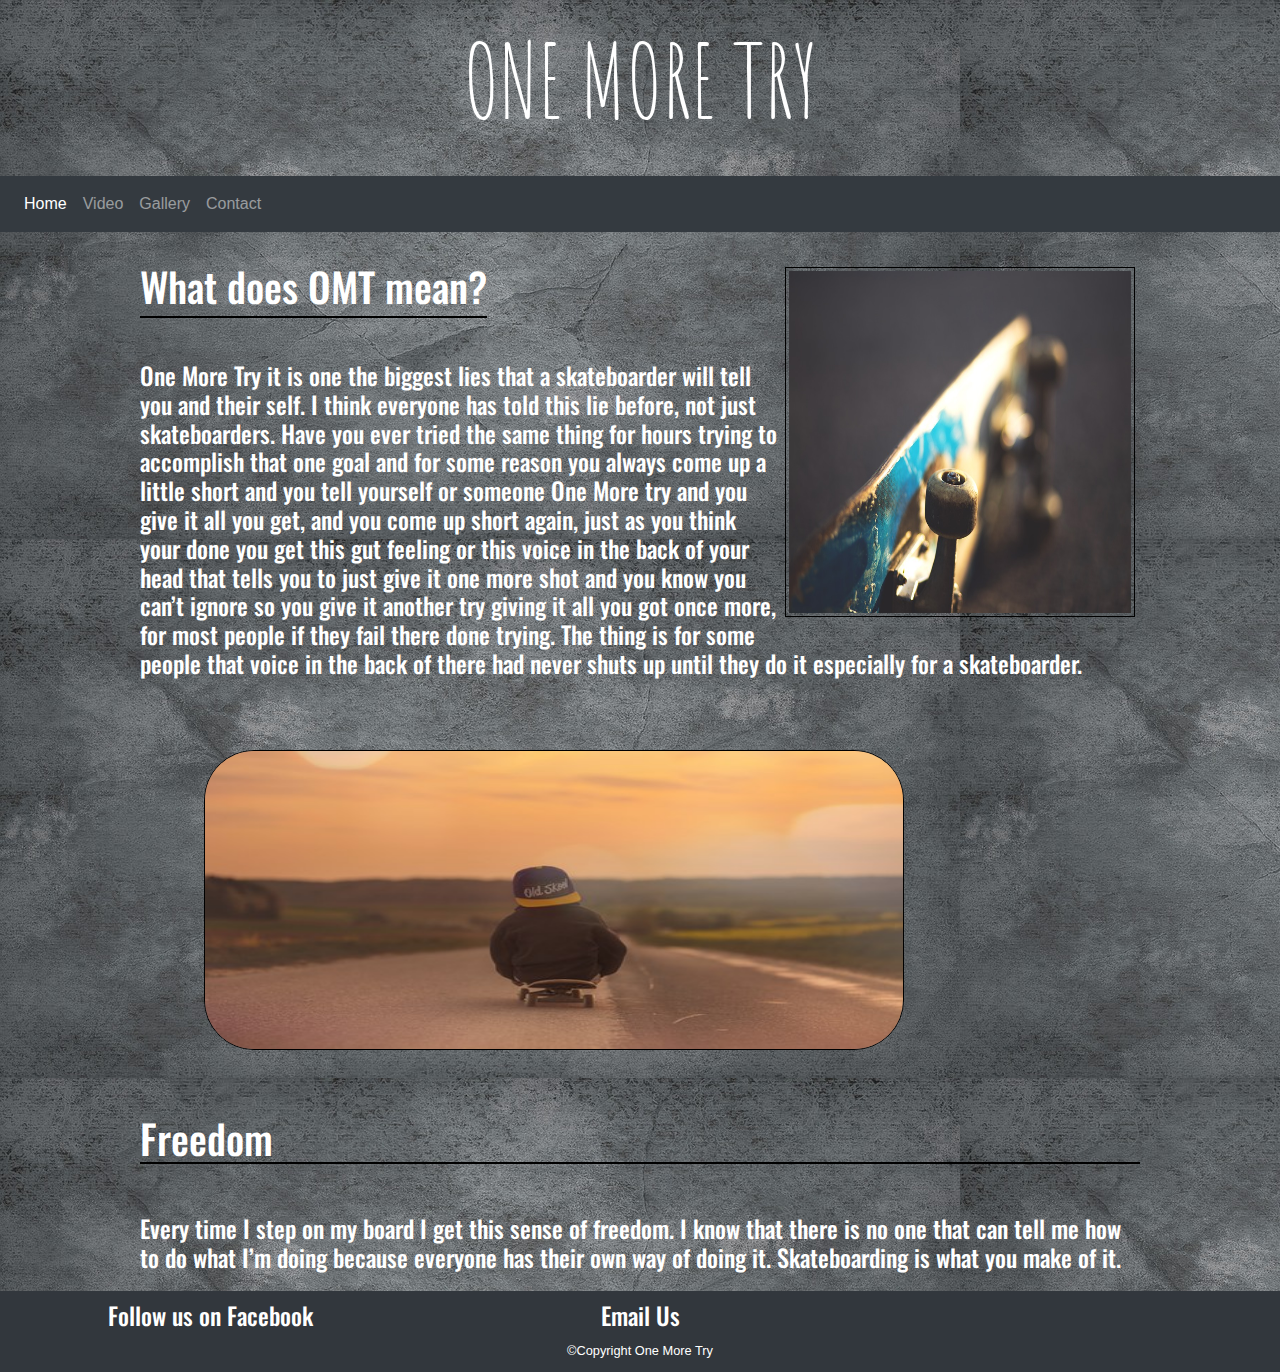
<file: index.html>
<!DOCTYPE html>
<html lang="en">
<head>
      <meta charset="UTF-8">
      <title> One More Try</title>
      <meta name="viewport" content="width=device-width, initial-scale=1">
      <meta name="description" content="This is the website description">
      <!-- Bootstrap Stylesheet-->
      <link rel="stylesheet" href="https://maxcdn.bootstrapcdn.com/bootstrap/4.1.3/css/bootstrap.min.css">
      <!-- Custom styles - must be the last stylesheet -->
      <link rel="stylesheet" type="text/css" href="style.css">
</head>

<body>

<header>

  <p class="text-center"> ONE MORE TRY </p>

</header>


<nav class="navbar navbar-expand-sm navbar-dark bg-dark ">
        <button class="navbar-toggler" type="button" data-toggle="collapse" data-target="#navbarSupportedContent" aria-controls="navbarSupportedContent" aria-expanded="false" aria-label="Toggle navigation">
    		<span class="navbar-toggler-icon"></span>
  	    </button>

 	      <div class="collapse navbar-collapse" id="navbarSupportedContent">
    		<ul class="navbar-nav">

      			<li class="nav-item active"><a class="nav-link" href="index.html">Home</a></li>
      			<li class="nav-item"><a class="nav-link" href="video-template.html">Video</a></li>
      			<li class="nav-item"><a class="nav-link" href="gallery-modal.html">Gallery</a></li>
      			<li class="nav-item"><a class="nav-link" href="contact.html">Contact</a></li>

        </ul>
        </div>
</nav>

<main>

  <img class="kid" src="images/board.jpg" height="350px" width="350px" alt="board">
  <h1 class="mean"> What does OMT mean?<h1>
  <h4> One More Try it is one the biggest lies that a skateboarder will tell you and their self.
  I think everyone has told this lie before, not just skateboarders. Have you ever
  tried the same thing for hours trying to accomplish that one goal and for some
  reason you always come up a little short and you tell yourself or someone One More
  try and you give it all you get, and you come up short again, just as you think
  your done you get this gut feeling or this voice in the back of your head that
  tells you to just give it one more shot and you know you can’t ignore so you give it
  another try giving it all you got once more, for most people if they fail there done trying. The thing is for some people that voice in the back of there had never shuts up until they do it especially for a skateboarder.
  </h4>
  <img class="free" src="images/kid.jpg" height="300px" width="700px" alt="kid">
  <h1 class="freedom"> Freedom<h1>
  <h4> Every time I step on my board I get this sense of freedom. I know that
    there is no one that can tell me how to do what I’m doing because everyone has
    their own way of doing it. Skateboarding is what you make of it. <h4>


</main>

<footer>

              <div class="row icons">
            	<div class="col-sm-4" >
                  <a href="https:/facebook.com">
                  <i class="fa fa-facebook-square" aria-hidden="true"></i>
                  <h4>Follow us on Facebook</h4>
                  </a>
              </div>
              <div class="col-sm-4" >
                  <a href="mailto:kennethholmes901@yahoo.com">
                  <i class="fa fa-envelope" aria-hidden="true"></i>
                  <h4>Email Us</h4>
                  </a>
              </div>
              </div>

         <small class="fine-print">&copy;Copyright One More Try</small>
</footer>
      <!--jQuery, Popper, and Bootstrap Javascript files-->
      <script src="https://ajax.googleapis.com/ajax/libs/jquery/3.3.1/jquery.min.js"></script>
      <script src="https://cdnjs.cloudflare.com/ajax/libs/popper.js/1.14.3/umd/popper.min.js"></script>
      <script src="https://maxcdn.bootstrapcdn.com/bootstrap/4.1.3/js/bootstrap.min.js"></script>

</body>
</html>
</file>
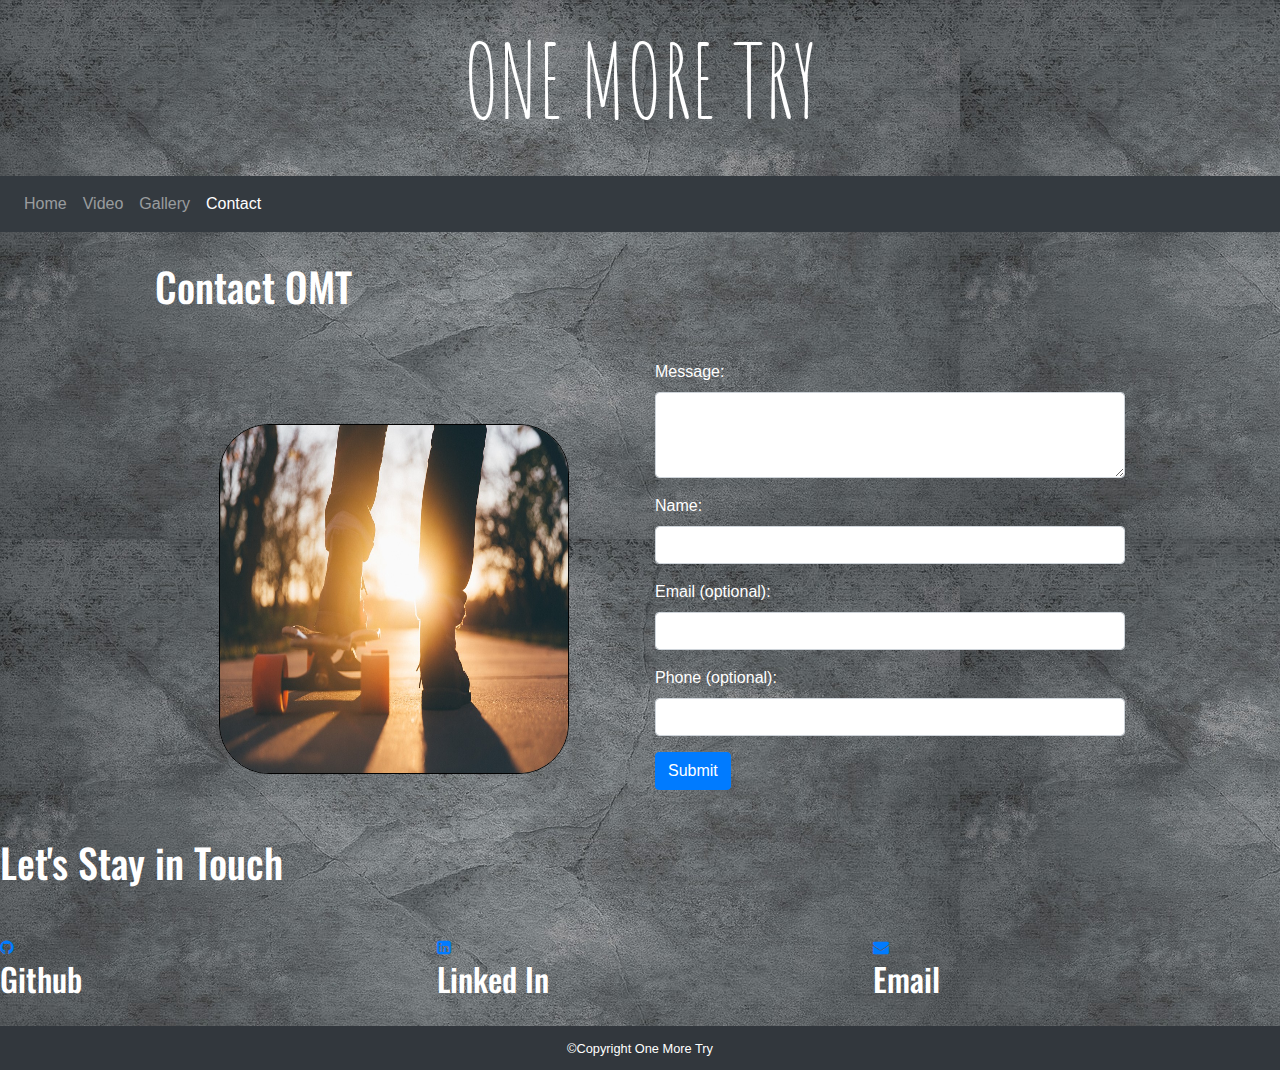
<file: contact.html>
<!DOCTYPE html>
<html lang="en">
<head>
      <meta charset="UTF-8">
      <title>Grid Template</title>
      <meta name="viewport" content="width=device-width, initial-scale=1">
      <meta name="description" content="This is the website description">
      <!--Google Font -->
      <link href='https://fonts.googleapis.com/css?family=Libre+Baskerville:400,400italic,700' rel='stylesheet' type='text/css'>
      <!-- Bootstrap Stylesheet-->
      <link rel="stylesheet" href="https://maxcdn.bootstrapcdn.com/bootstrap/4.1.3/css/bootstrap.min.css">
	 <!--Font Awesome -->
      <link rel="stylesheet" type="text/css" href="https://maxcdn.bootstrapcdn.com/font-awesome/4.6.3/css/font-awesome.min.css" >
      <!-- Custom styles - must be the last stylesheet -->
      <link rel="stylesheet" type="text/css" href="style.css">
</head>

<body>

<header>

        <p class="text-center"> ONE MORE TRY </p>

</header>
<nav class="navbar navbar-expand-sm navbar-dark bg-dark ">
        <button class="navbar-toggler" type="button" data-toggle="collapse" data-target="#navbarSupportedContent" aria-controls="navbarSupportedContent" aria-expanded="false" aria-label="Toggle navigation">
    		<span class="navbar-toggler-icon"></span>
  	    </button>

 <div class="collapse navbar-collapse" id="navbarSupportedContent">

   <ul class="navbar-nav">

      			<li class="nav-item"><a class="nav-link" href="index.html">Home</a></li>
      			<li class="nav-item"><a class="nav-link" href="video-template.html">Video</a></li>
      			<li class="nav-item"><a class="nav-link" href="gallery-modal.html">Gallery</a></li>
      			<li class="nav-item active"><a class="nav-link" href="contact.html">Contact</a></li>

  </ul>

 </div>

</nav>

<main>
    <div class="container-fluid">
    <div class="row">
    <div class="col-sm-12">
        <h1>Contact OMT</h1>
    </div>
    </div>
    <div class="row">
    <div class="col-sm-6">
        <img class="contact"src="images/contact.jpg" height="350px" width="350px" alt="board">
    <div class="coni"> </div>
    </div>
    <div class="col-sm-6">
    <div>
        <form role="form" method = "post" action="contactAction.php">
            <!-- "contactAction.php" is the form action and holds the scripts that run when the form is submitted.-->
    <div class="form-group"> <!--"form-group" adds Bootstrap styling. -->
        <label for = "describe">Message:</label>
        <textarea class="form-control"  id = "describe" name = "describe" rows="3"></textarea>
    </div>
    <div class="form-group">
      <label for= "name">Name: </label>
      <input type = "text" class="form-control" id = "name" name = "name" />
    </div>
    <div class="form-group">
        <label for= "email">Email (optional): </label>
        <input type = "email"  class="form-control" id = "email" name = "email" />
    </div>
    <div class="form-group">
      <label for = "phone">Phone (optional): </label>
      <input type = "text" class="form-control"  id = "phone" name = "phone" />
    </div>
    <div class="form-group">
      <input class="btn btn-primary" type="submit" value = "Submit" name ="submit" />
    </div>
      </form>
    </div>
        <!--end contactform-->
    </div>
    </div>
    </div>

</main>

  <h1>Let's Stay in Touch</h1>
    </div>
    </div>
    <div class="row ">
    <div class="col-sm-4">
    <a href="#"><i class="fa fa-github" aria-hidden="true"></i>

  <h2>Github</h2></a>

    </div>
    <div class="col-sm-4">
    <a href="#"><i class="fa fa-linkedin-square" aria-hidden="true"></i>

  <h2>Linked In</h2></a>

    </div>
    <div class="col-sm-4">
    <a href="#"><i class="fa fa-envelope" aria-hidden="true"></i>

<h2>Email</h2></a>

    </div>
    </div>
    </div>

</main>

<footer>

  <small class="fine-print">&copy;Copyright One More Try</small>

</footer>
      <!--jQuery, Popper, and Bootstrap Javascript files-->
<script src="https://ajax.googleapis.com/ajax/libs/jquery/3.3.1/jquery.min.js"></script>
<script src="https://cdnjs.cloudflare.com/ajax/libs/popper.js/1.14.3/umd/popper.min.js"></script>
<script src="https://maxcdn.bootstrapcdn.com/bootstrap/4.1.3/js/bootstrap.min.js"></script>

</body>

</html>
</file>
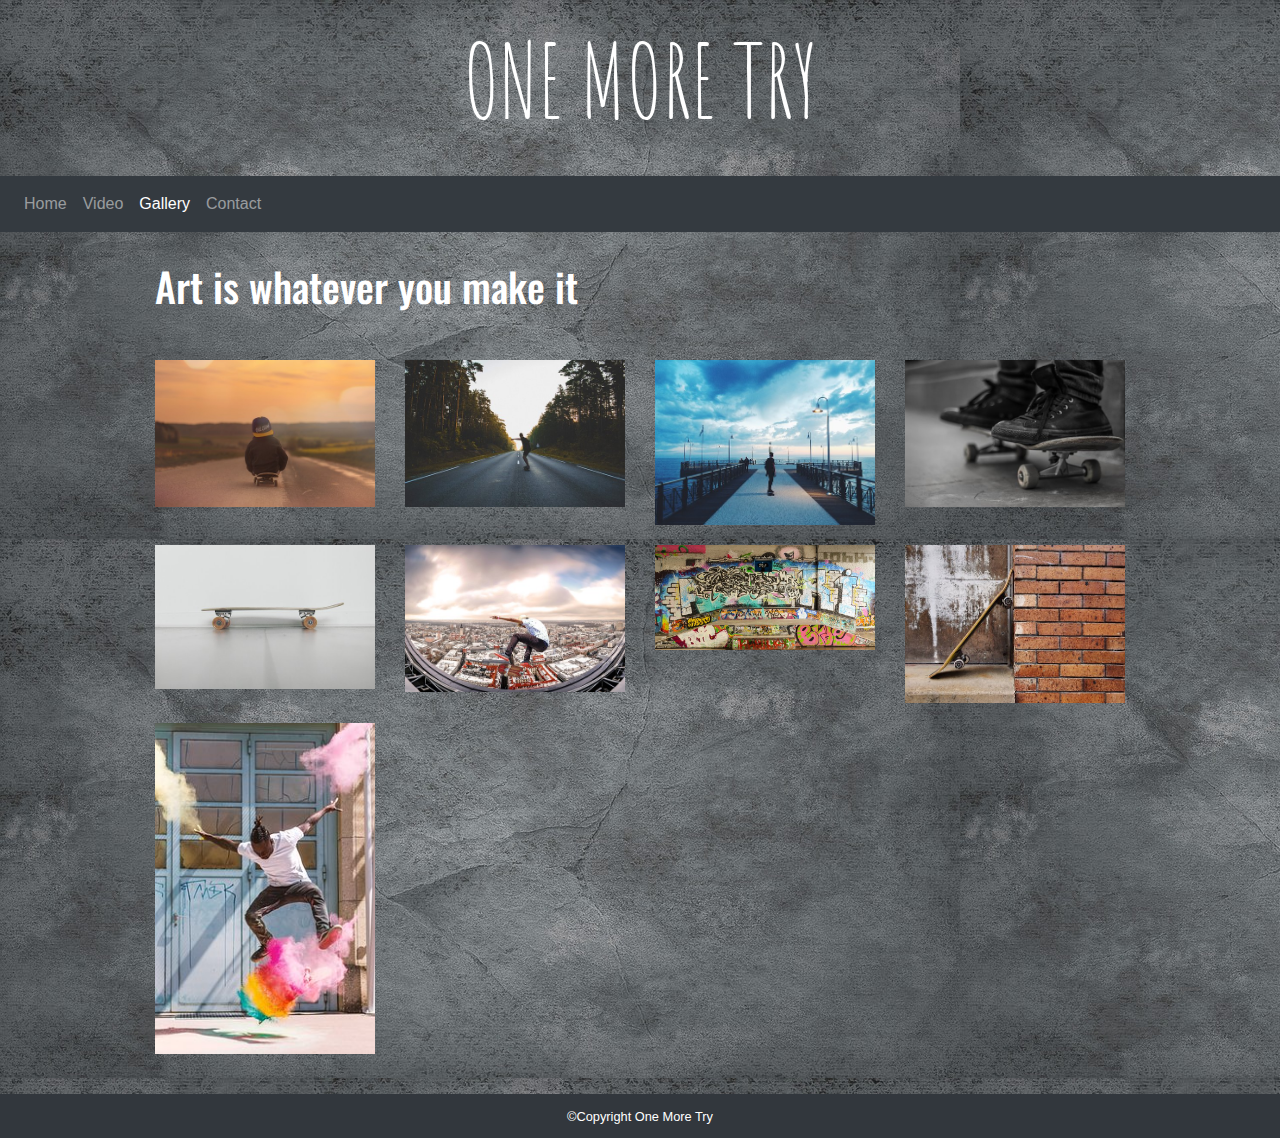
<file: gallery-modal.html>
<!DOCTYPE html>
<html lang="en">
<head>
      <meta charset="UTF-8">
      <title>Grid Template</title>
      <meta name="viewport" content="width=device-width, initial-scale=1">
      <meta name="description" content="This is the website description">
      <!--Google Font -->
      <link href='https://fonts.googleapis.com/css?family=Libre+Baskerville:400,400italic,700' rel='stylesheet' type='text/css'>
      <!-- Bootstrap Stylesheet-->
      <link rel="stylesheet" href="https://maxcdn.bootstrapcdn.com/bootstrap/4.1.3/css/bootstrap.min.css">
	 <!--Font Awesome -->
      <link rel="stylesheet" type="text/css" href="https://maxcdn.bootstrapcdn.com/font-awesome/4.6.3/css/font-awesome.min.css" >
      <!-- Custom styles - must be the last stylesheet -->
      <link rel="stylesheet" type="text/css" href="style.css">
</head>

<body>

<header>

        <p class="text-center"> ONE MORE TRY </p>

</header>
        <nav class="navbar navbar-expand-sm navbar-dark bg-dark ">
        <button class="navbar-toggler" type="button" data-toggle="collapse" data-target="#navbarSupportedContent" aria-controls="navbarSupportedContent" aria-expanded="false" aria-label="Toggle navigation">
    		<span class="navbar-toggler-icon"></span>
  	    </button>

 	      <div class="collapse navbar-collapse" id="navbarSupportedContent">

    		<ul class="navbar-nav">

      			<li class="nav-item"><a class="nav-link" href="index.html">Home</a></li>
      			<li class="nav-item"><a class="nav-link" href="video-template.html">Video</a></li>
      			<li class="nav-item active"><a class="nav-link" href="gallery-modal.html">Gallery</a></li>
      			<li class="nav-item"><a class="nav-link" href="contact.html">Contact</a></li>

    		</ul>

        </div>
</nav>

<main>

    <div class="container-fluid">
      <h1>Art is whatever you make it</h1>
    <!--The nobullets class removes the bullets from the li items.-->
    <ul class="row nobullets">
      <!--col-lg-3 sets the number of images at 4 per row for large screens, e.g. desktops.
                col-md-4, 3 per row, for medium screens, e.g. laptops
                col-sm-6, 2 per row, for small devices, e.g. tablets
                col-xs-12, 1 per row, for extra small devices, e.g. smartphones
                Replace these images with your images. The slideshow works best when the images are all the same size.  -->
      <li class="col-lg-3 col-md-4 col-sm-6 col-xs-12"><img class="img-fluid boxstyle" height="480px" src="images/kid.jpg" width="640px"></li>
      <li class="col-lg-3 col-md-4 col-sm-6 col-xs-12"><img class="img-fluid boxstyle" height="480px" src="images/ph8.jpg" width="640px"></li>
      <li class="col-lg-3 col-md-4 col-sm-6 col-xs-12"><img class="img-fluid boxstyle" height="480px" src="images/ph2.jpg" width="640px"></li>
      <li class="col-lg-3 col-md-4 col-sm-6 col-xs-12"><img class="img-fluid boxstyle" height="480px" src="images/ph3.jpg" width="640px"></li>
      <li class="col-lg-3 col-md-4 col-sm-6 col-xs-12"><img class="img-fluid boxstyle" height="480px" src="images/ph4.jpg" width="640px"></li>
      <li class="col-lg-3 col-md-4 col-sm-6 col-xs-12"><img class="img-fluid boxstyle" height="480px" src="images/ph5.jpg" width="640px"></li>
      <li class="col-lg-3 col-md-4 col-sm-6 col-xs-12"><img class="img-fluid boxstyle" height="480px" src="images/ph6.jpg" width="640px"></li>
      <li class="col-lg-3 col-md-4 col-sm-6 col-xs-12"><img class="img-fluid boxstyle" height="480px" src="images/ph7.jpg" width="640px"></li>
      <li class="col-lg-3 col-md-4 col-sm-6 col-xs-12"><img class="img-fluid boxstyle" height="480px" src="images/ph1.jpg" width="640px"></li>

    </ul>
    <!--This is the modal view that appears when the user selects an image-->
    <div aria-hidden="true" aria-labelledby="myModalLabel" class="modal fade" id="myModal" role="dialog" tabindex="-1">
    <div class="modal-dialog">
    <div class="modal-content">
    <div class="modal-body"></div>
    </div>
        <!-- /.modal-content -->
    </div>
      <!-- /.modal-dialog -->
    </div>
    <!-- /.modal -->
    </div>
  <!-- /container --><!--End Content--><!--End wrapper-->
</main>

<footer>

  <small class="fine-print">&copy;Copyright One More Try</small>

</footer>
      <!--jQuery, Popper, and Bootstrap Javascript files-->
<script src="https://ajax.googleapis.com/ajax/libs/jquery/3.3.1/jquery.min.js"></script>
<script src="https://cdnjs.cloudflare.com/ajax/libs/popper.js/1.14.3/umd/popper.min.js"></script>
<script src="https://maxcdn.bootstrapcdn.com/bootstrap/4.1.3/js/bootstrap.min.js"></script>



 <!--This is the Javascript for the modal -->

    <script>
                 $(document).ready(function(){
                     $('li img').on('click',function(){
                         var src = $(this).attr('src');
                         var img = '<img src="' + src + '" class="img-fluid"/>';

                         //start of new code new code
                         var index = $(this).parent('li').index();

                         var html = '';
                         html += img;
                         html += '<div style="height:25px;clear:both;display:block;">';
                         html += '<a class="controls next" href="'+ (index+2) + '">NEXT<\/a>';
                         html += '<a class="controls previous" href="' + (index) + '">PREVIOUS<\/a>';
                         html += '<\/div>';

                         $('#myModal').modal();
                         $('#myModal').on('shown.bs.modal', function(){
                             $('#myModal .modal-body').html(html);
                             //new code
                             $('a.controls').trigger('click');
                         })
                         $('#myModal').on('hidden.bs.modal', function(){
                             $('#myModal .modal-body').html('');
                         });


                    });

                 })

                 //page controls prev and next
                 $(document).on('click', 'a.controls', function(){
                     var index = $(this).attr('href');
                     var src = $('ul.row li:nth-child('+ index +') img').attr('src');

                     $('.modal-body img').attr('src', src);

                     var newPrevIndex = parseInt(index) - 1;
                     var newNextIndex = parseInt(newPrevIndex) + 2;

                     if($(this).hasClass('previous')){
                         $(this).attr('href', newPrevIndex);
                         $('a.next').attr('href', newNextIndex);
                     }else{
                         $(this).attr('href', newNextIndex);
                         $('a.previous').attr('href', newPrevIndex);
                     }

                     var total = $('ul.row li').length + 1;
                     //hide next button
                     if(total === newNextIndex){
                         $('a.next').hide();
                     }else{
                         $('a.next').show()
                     }
                     //hide previous button
                     if(newPrevIndex === 0){
                         $('a.previous').hide();
                     }else{
                         $('a.previous').show()
                     }


                     return false;
                 });
    </script>
    
</body>

</html>
</file>
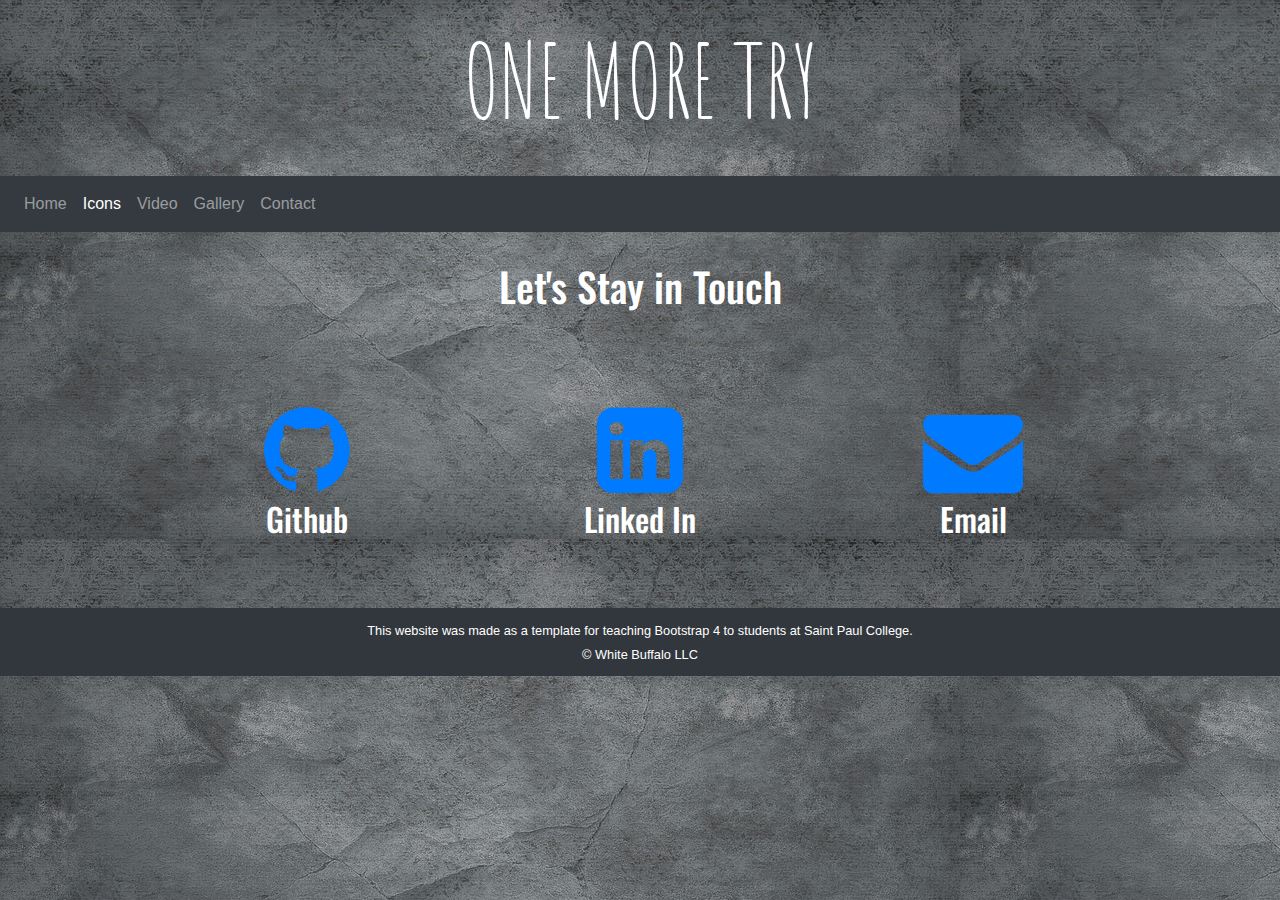
<file: icons.html>
<!DOCTYPE html>
<html lang="en">
<head>
      <meta charset="UTF-8">
      <title>Grid Template</title>
      <meta name="viewport" content="width=device-width, initial-scale=1">
      <meta name="description" content="This is the website description">
      <!--Google Font -->
      <link href='https://fonts.googleapis.com/css?family=Libre+Baskerville:400,400italic,700' rel='stylesheet' type='text/css'>
      <!-- Bootstrap Stylesheet-->
      <link rel="stylesheet" href="https://maxcdn.bootstrapcdn.com/bootstrap/4.1.3/css/bootstrap.min.css">
	 <!--Font Awesome -->
      <link rel="stylesheet" href="https://cdnjs.cloudflare.com/ajax/libs/font-awesome/4.7.0/css/font-awesome.min.css">
<!-- Custom styles - must be the last stylesheet -->
      <link rel="stylesheet" type="text/css" href="style.css">
</head>

<body>

<header>

        <p class="text-center"> ONE MORE TRY </p>

</header>
        <nav class="navbar navbar-expand-sm navbar-dark bg-dark ">
        <button class="navbar-toggler" type="button" data-toggle="collapse" data-target="#navbarSupportedContent" aria-controls="navbarSupportedContent" aria-expanded="false" aria-label="Toggle navigation">
    		<span class="navbar-toggler-icon"></span>
  	    </button>

 	      <div class="collapse navbar-collapse" id="navbarSupportedContent">
    		<ul class="navbar-nav">

      			<li class="nav-item"><a class="nav-link" href="index.html">Home</a></li>
            <li class="nav-item active"><a class="nav-link" href="icons.html">Icons</a></li>
      			<li class="nav-item"><a class="nav-link" href="video-template.html">Video</a></li>
      			<li class="nav-item"><a class="nav-link" href="gallery-modal.html">Gallery</a></li>
      			<li class="nav-item"><a class="nav-link" href="contact.html">Contact</a></li>

    		</ul>
  	    </div>
</nav>

<main>

        <div class="container-fluid contact-icons">
        <div class="row">
        <div class="col-sm-12">
          <h1>Let's Stay in Touch</h1>
        </div>
        </div>
        <div class="row ">

        <div class="col-sm-4">
        <a href="#"><i class="fa fa-github" aria-hidden="true"></i>

          <h2>Github</h2></a>

        </div>
        <div class="col-sm-4">
        <a href="#"><i class="fa fa-linkedin-square" aria-hidden="true"></i>

          <h2>Linked In</h2></a>

        </div>
        <div class="col-sm-4">
        <a href="#"><i class="fa fa-envelope" aria-hidden="true"></i>

          <h2>Email</h2></a>

        </div>
        </div>
        </div>

</main>

<footer>

      <small>This website was made as a template for teaching Bootstrap 4 to students at Saint Paul College. <br>
      &copy; White Buffalo LLC</small>

</footer>
      <!--jQuery, Popper, and Bootstrap Javascript files-->
<script src="https://ajax.googleapis.com/ajax/libs/jquery/3.3.1/jquery.min.js"></script>
<script src="https://cdnjs.cloudflare.com/ajax/libs/popper.js/1.14.3/umd/popper.min.js"></script>
<script src="https://maxcdn.bootstrapcdn.com/bootstrap/4.1.3/js/bootstrap.min.js"></script>

</body>

</html>
</file>
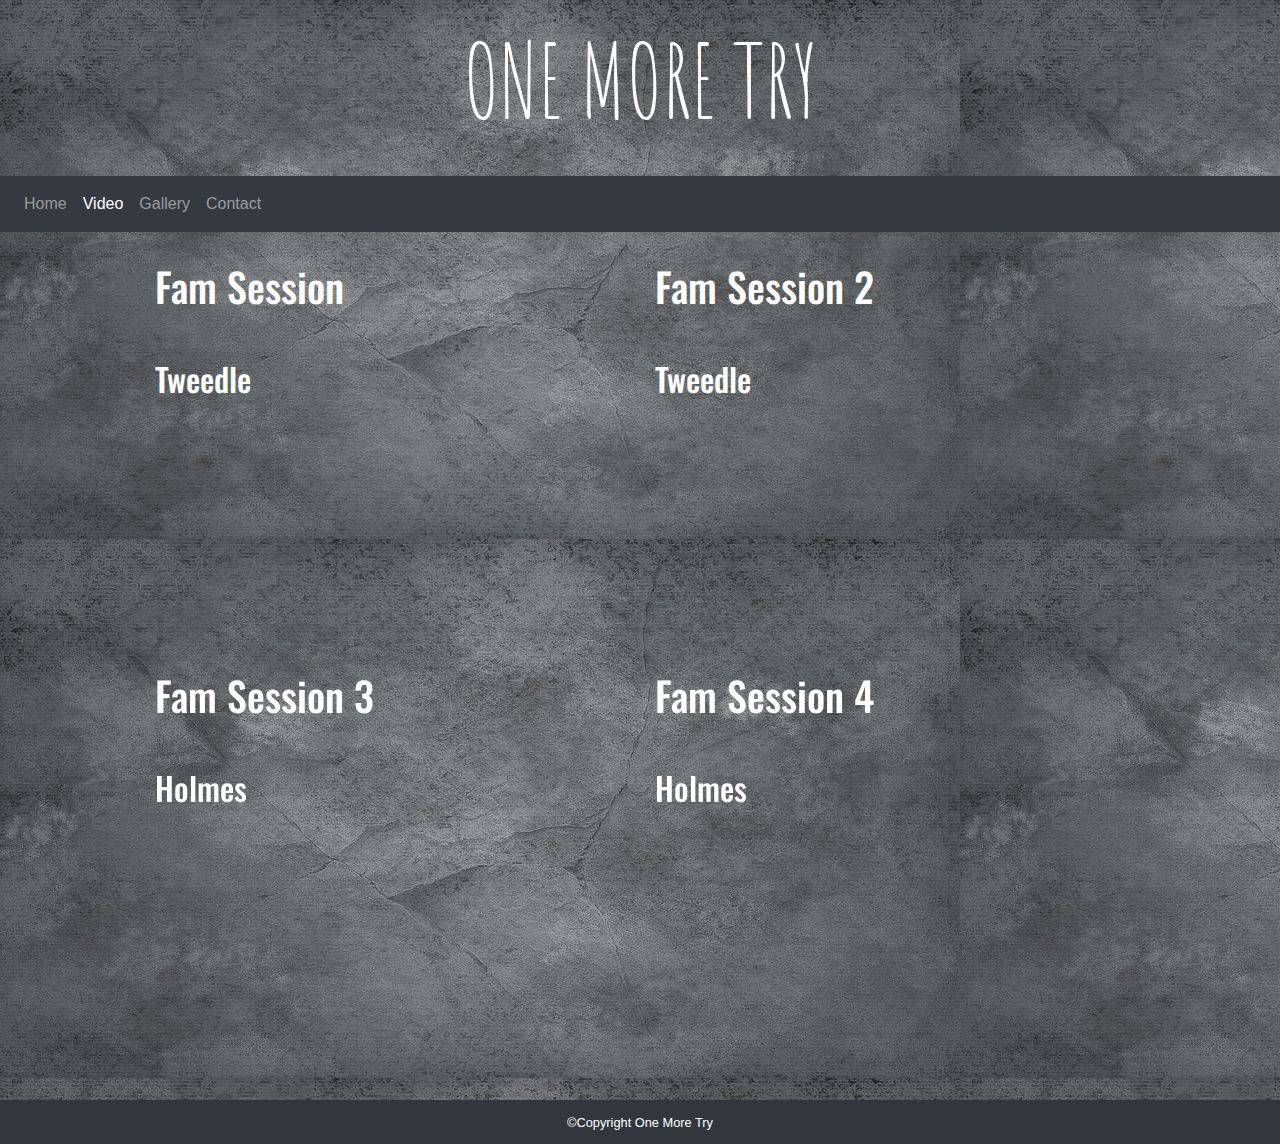
<file: video-template.html>
<!DOCTYPE html>
<html lang="en">
<head>
      <meta charset="UTF-8">
      <title>Grid Template</title>
      <meta name="viewport" content="width=device-width, initial-scale=1">
      <meta name="description" content="This is the website description">
      <!--Google Font -->
      <link href='https://fonts.googleapis.com/css?family=Libre+Baskerville:400,400italic,700' rel='stylesheet' type='text/css'>
      <!-- Bootstrap Stylesheet-->
      <link rel="stylesheet" href="https://maxcdn.bootstrapcdn.com/bootstrap/4.1.3/css/bootstrap.min.css">
	 <!--Font Awesome -->
      <link rel="stylesheet" type="text/css" href="https://maxcdn.bootstrapcdn.com/font-awesome/4.6.3/css/font-awesome.min.css" >
      <!-- Custom styles - must be the last stylesheet -->
      <link rel="stylesheet" type="text/css" href="style.css">
</head>

<body>

<header>

        <p class="text-center"> ONE MORE TRY </p>
</header>

<nav class="navbar navbar-expand-sm navbar-dark bg-dark ">
        <button class="navbar-toggler" type="button" data-toggle="collapse" data-target="#navbarSupportedContent" aria-controls="navbarSupportedContent" aria-expanded="false" aria-label="Toggle navigation">
    		<span class="navbar-toggler-icon"></span>
  	    </button>

 	   <div class="collapse navbar-collapse" id="navbarSupportedContent">

    	<ul class="navbar-nav">

      			<li class="nav-item"><a class="nav-link" href="index.html">Home</a></li>
      			<li class="nav-item active"><a class="nav-link" href="video-template.html">Video</a></li>
      			<li class="nav-item"><a class="nav-link" href="gallery-modal.html">Gallery</a></li>
      			<li class="nav-item"><a class="nav-link" href="contact.html">Contact</a></li>

    	</ul>

  	 </div>
</nav>

<main>
        <div class="container-fluid">
        <div class="row">
        <div class="col-md-6">
          <h1>Fam Session</h1>
          <h2>Tweedle</h2>
        <div class="embed-responsive embed-responsive-16by9">
          <iframe class="embed-responsive-item" src="https://www.youtube.com/embed/vJxiVe0mmp0?rel=0"></iframe>
        </div>
        </div>
        <div class="col-md-6">
          <h1>Fam Session 2</h1>
          <h2>Tweedle</h2>
        <div class="embed-responsive embed-responsive-16by9">
          <iframe class="embed-responsive-item" src="https://www.youtube.com/embed/LOF0vYVAGNQ?rel=0"></iframe>
        </div>
        </div>

        <br>

        <div class="col-md-6">
          <h1>Fam Session 3</h1>
          <h2>Holmes</h2>
        <div class="embed-responsive embed-responsive-16by9">
          <iframe class="embed-responsive-item" src="https://www.youtube.com/embed/pNLQzNDk7AQ?rel=0"></iframe>
        </div>
        </div>

        <br>

        <div class="col-md-6">
          <h1>Fam Session 4</h1>
          <h2>Holmes</h2>
        <div class="embed-responsive embed-responsive-16by9">
          <iframe class="embed-responsive-item" src="https://www.youtube.com/embed/Ir3qp-vKt8Q?rel=0"></iframe>
        </div>
        </div>
        </div>
</main>

<footer>

       <small class="fine-print">&copy;Copyright One More Try</small>

</footer>
      <!--jQuery, Popper, and Bootstrap Javascript files-->
<script src="https://ajax.googleapis.com/ajax/libs/jquery/3.3.1/jquery.min.js"></script>
<script src="https://cdnjs.cloudflare.com/ajax/libs/popper.js/1.14.3/umd/popper.min.js"></script>
<script src="https://maxcdn.bootstrapcdn.com/bootstrap/4.1.3/js/bootstrap.min.js"></script>

</body>

</html>
</file>
<file: style.css>
@import url('https://fonts.googleapis.com/css?family=Oswald');
@import url('https://fonts.googleapis.com/css?family=Amatic+SC');

p{
	font-family: 'Amatic SC', cursive;
	font-stretch: expanded;
	font-size: 100px;
	color: white;
}
}
.wrapper{
	margin: 0 auto;
	width: 1000px;
}
h4,h2{
	font-family: 'Oswald', sans-serif;
	color: white;

}
.mean{
	border-bottom: 2px solid black;
	display: inline;
	font-family: 'Oswald', sans-serif;


}
body{
	background-image:url(images/back.jpg);

}
.freedom{
	border-bottom: 2px solid black;
	font-family:  'Oswald', sans-serif;
}
.kid{
	border: 1px solid black;
	padding: 3px;
	margin: 5px;
	float: right;
}
.contact{
	border-radius: 50px;
	border: 1px solid black;
	margin: 4em;
}
.free{
	border-radius: 50px;
	border: 1px solid black;
	margin: 4em;
}
}
.img-responsive{
	display: block;
	max-width: 100%;
	height: auto;
}
h1{
	font-family: 'Oswald', sans-serif;
	margin-bottom: 50px;
	color: white;


}
hr{
	margin-left: 30px;
}
/* Removes the bullets on ul list in a slide show */
.nobullets{
	list-style-type:none;
	padding-left:0;
}

/*Adds a margin underneath each image in the slide show */
.boxstyle{
	margin-bottom:20px;
}

/*Centers the images and sets a max width of 700px */
.wb-carousel{
	max-width:1400px;
	margin:20px auto;
}

main{
	max-width: 1000px;
	margin:0 auto
}

header{
padding: 5px;
}
nav{
	margin-bottom:30px;
}
footer{
	text-align:center;
	background-color: #32373D;
	color: white;
	padding:10px;
	margin-top: 20px;
}
label{
	color: white;
}
/*Controls for the modal slide show*/
.controls{
    width:50px;
    display:block;
    font-size:11px;
    padding-top:8px;
    font-weight:bold;
}
a.controls:hover{
	text-decoration:none;
}

.next {
    float:right;
    text-align:right;
}
/* CSS for the icons page */
.contact-icons{
	text-align:center;
}

.contact-icons i{
	font-size: 100px;
	margin-top: 40px;
}

.contact-icons h2{
	margin-bottom: 50px;
}
/* CSS Adjustments for Tablets */
@media only screen and (max-width: 1024px) {
	h1{
		font-size: 1.8em;
	}
}

/* CSS Adjustments for Smartphones */
@media only all and (max-width: 768px) {
	h1{
	    font-size: 1.5em;
	}
}
</file>
